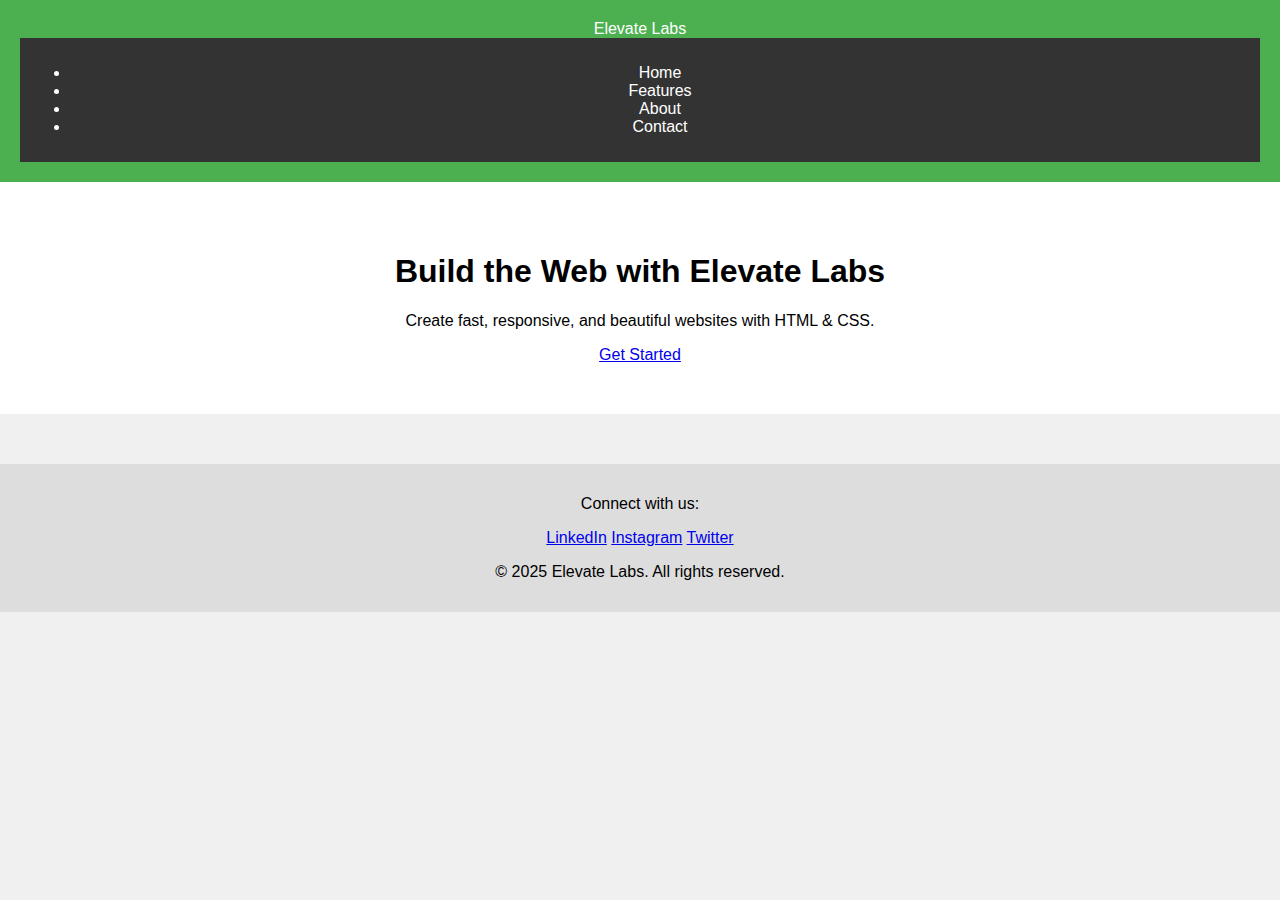
<file: index.html>
<!DOCTYPE html>
<html lang="en">
<head>
    <meta charset="UTF-8">
    <meta name="viewport" content="width=device-width, initial-scale=1.0">
    <title>Elevate Labs | Responsive Landing Page</title>
    <link rel="stylesheet" href="styles.css">
</head>
<body>

    <header>
        <div class="logo">Elevate Labs</div>
        <nav>
            <ul>
                <li><a href="#">Home</a></li>
                <li><a href="#">Features</a></li>
                <li><a href="#">About</a></li>
                <li><a href="#">Contact</a></li>
            </ul>
        </nav>
    </header>

    <section class="hero">
        <h1>Build the Web with Elevate Labs</h1>
        <p>Create fast, responsive, and beautiful websites with HTML & CSS.</p>
        <a href="#" class="cta">Get Started</a>
    </section>
    
    <footer>
        <p>Connect with us:</p>
        <div class="socials">
            <a href="#" >LinkedIn</a>
            <a href="#" >Instagram</a>
            <a href="#" >Twitter</a>
        </div>
        <p>© 2025 Elevate Labs. All rights reserved.</p>

    </footer>
</body>
</html>
</file>
<file: styles.css>
body {
  font-family: Arial, sans-serif;
  background-color: #f0f0f0;
  margin: 0;
}

header {
  background-color: #4CAF50;
  color: white;
  text-align: center;
  padding: 20px;
}

nav {
  background-color: #333;
  padding: 10px;
  text-align: center;
}

nav a {
  color: white;
  margin: 0 15px;
  text-decoration: none;
}

.hero {
  text-align: center;
  padding: 50px;
  background-color: white;
}

button {
  padding: 10px 20px;
  background-color: #4CAF50;
  color: white;
  border: none;
}

footer {
  text-align: center;
  background-color: #ddd;
  padding: 15px;
  margin-top: 50px;
}
</file>
